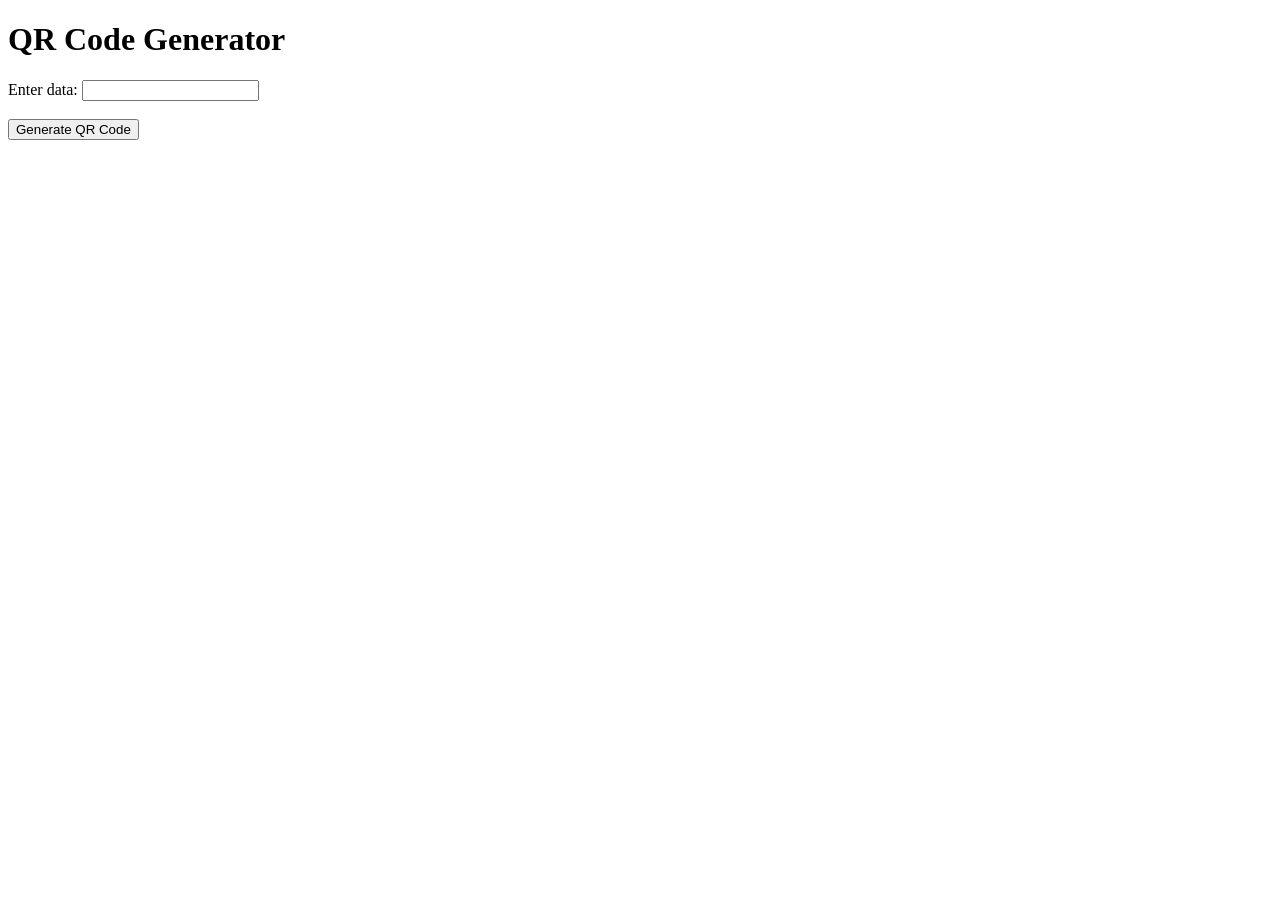
<file: website/templates/index.html>
<!DOCTYPE html>
<html>
  <head>
    <title>QR Code Generator</title>
  </head>
  <body>
    <h1>QR Code Generator</h1>
    <form method="POST" action="/generate">
      <label for="data">Enter data:</label>
      <input type="text" name="data" id="data" required>
      <br><br>
      <button type="submit">Generate QR Code</button>
    </form>
  </body>
</html>
</file>
